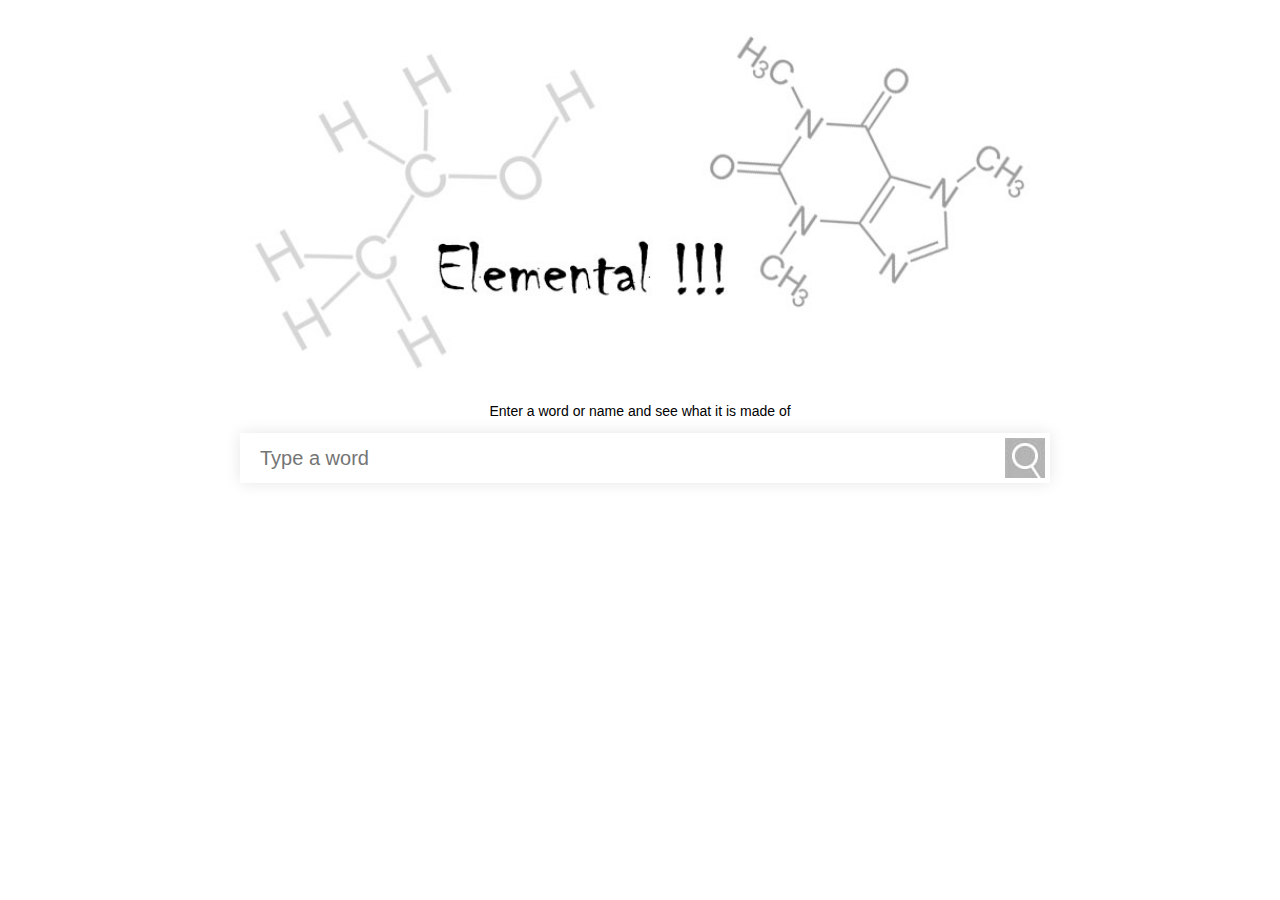
<file: elemental/index.html>
<html xmlns="http://www.w3.org/1999/xhtml">
<head>
<title>Word Element</title>
<meta charset="UTF-8">
<meta name="Description" content="Free website to analyze words to locate elements in them for fun and science">
<meta name="author" content="Abhinaba Basu">

<meta name="viewport" content="width=device-width, initial-scale=1.0, maximum-scale=1.0, user-scalable=no">
<link rel="stylesheet" type="text/css" href="default.css" />
<!--
<link rel="stylesheet" media="screen and (orientation:portrait)" type="text/css" href="small.css" />
<link rel="stylesheet" media="screen and (min-width:200px) and (max-width: 799px)" type="text/css" href="small.css" />
<link rel="stylesheet" media="screen and (min-width: 800px)" type="text/css" href="default.css" />
-->
<script type="text/javascript" src="http://www.google.com/jsapi"></script>
<script src="https://ajax.googleapis.com/ajax/libs/jquery/3.2.1/jquery.min.js"></script>
<script type="text/javascript">

    // Create the XHR object.
    function createCORSRequest(method, url) {
        var xhr = new XMLHttpRequest();
        if ("withCredentials" in xhr) {
            // XHR for Chrome/Firefox/Opera/Safari.
            xhr.open(method, url, true);
        } else if (typeof XDomainRequest != "undefined") {
            // XDomainRequest for IE.
            xhr = new XDomainRequest();
            xhr.open(method, url);
        } else {
            // CORS not supported.
            xhr = null;
        }
        return xhr;
    }

    function addResult(div, e){
        var elem = document.createElement("div");
        if(e.Real) {
            elem.className = "ResultBox";
        } else {
            elem.className = "ResultBoxFake";
        }
        
        var at = document.createElement("div");
        at.className = "AtNumber";
        at.appendChild(document.createTextNode(e.AtNumber));
        
        var sym = document.createElement("div");
        sym.className = "AtSymbol";
        sym.appendChild(document.createTextNode(e.Symbol));
        
        var name = document.createElement("div");
        name.className = "AtName";
        name.appendChild(document.createTextNode(e.Name));
        
        elem.appendChild(at);
        elem.appendChild(sym);
        elem.appendChild(name);
                
        div.appendChild(elem);
    }


    function addResultDetails(div, e, elemSet) {
        if(e.Description.length > 0 && !(elemSet[e.AtNumber]) ){
            var elem = document.createElement("div");
            elem.className = "ResultBoxDetailed";

            var atSymbol = document.createElement("div");
            atSymbol.className = "ResultBoxDetailedAtSymbol";
            atSymbol.appendChild(document.createTextNode(e.Symbol));
            elem.appendChild(atSymbol);
        
            var atDesc = document.createElement("div");
            atDesc.className = "ResultBoxDetailedAtDescription";
            atDesc.appendChild(document.createTextNode(e.Description));
            elem.appendChild(atDesc);
 
            div.appendChild(elem);

            elemSet[e.AtNumber] = true;
        }
    }

    // Make the actual CORS request.
    function fetchElement() {
        var words=document.getElementById('WordBox').value;
        $("#BannerImg").attr('src', "./banner_narrow.jpg");
        
        $("#ResultDetailsDiv").empty();
        $("#ResultDetailsDiv").hide();
        $("#ResultDiv").empty();
        $("#ResultDiv").hide();
        // This is a sample server that supports CORS.
        var url = 'http://elemental.eastus.cloudapp.azure.com?words=' + words;
        var xhr = createCORSRequest('GET', url);
        if (!xhr) {
            alert('CORS not supported');
            return;
        }

        // Response handlers.
        xhr.onload = function() {
            var text = xhr.responseText;
            var res = JSON.parse(text);
            if (res.length == 0){
                return;
            }

            var elementSet = [];
            resultDiv = document.getElementById("ResultDiv");
            resultDetDiv = document.getElementById("ResultDetailsDiv");
            for (var i=0; i < res.length; i++){
                var r = res[i];
                
                for(var j = 0; j < r.Elements.length; j++){
                    var e = r.Elements[j];
                    addResult(resultDiv, e);
                    addResultDetails(resultDetDiv, e, elementSet);
                }

                var breakBox1 = document.createElement("div");
                breakBox1.className = "ResultBoxBreak";
                resultDiv.appendChild(breakBox1);

                var breakBox2 = document.createElement("div");
                breakBox2.className = "ResultBoxBreak";
                resultDetDiv.appendChild(breakBox2);
            }
            
            $("#ResultDiv").fadeIn(1000);
            $("#ResultDetailsDiv").fadeIn(2000);

        };
        
        xhr.onerror = function() {
            $("#ResultDiv").html('<h3>Woops, there was an error making the request</h3>');
        };

        xhr.send();
    }

    // function to hook up enter key on word box to fetch elements
    $(function() {
        $("#WordBox").keypress(function (e) {
            if ((e.which && e.which == 13) || (e.keyCode && e.keyCode == 13)) {
                fetchElement()
                return false;
            } else {
                return true;
            }
        });
    });

</script>
</head>

<body>
    <div id="mainDiv">
        <img id="BannerImg" src="./banner.jpg" />
        <div id="InputDiv">
            <p id="DescriptionText">Enter a word or name and see what it is made of</p>
            <div id="SearchDiv">
                <input type="text" id="WordBox" placeholder="Type a word" maxlength="50">
                <button id="SearchButton" onclick="fetchElement()"></button>
            </div>
        </div>
       <div id="ResultDiv"></div>
       <div id="ResultDetailsDiv"></div>
    </div>
 </body>
</html>
</file>
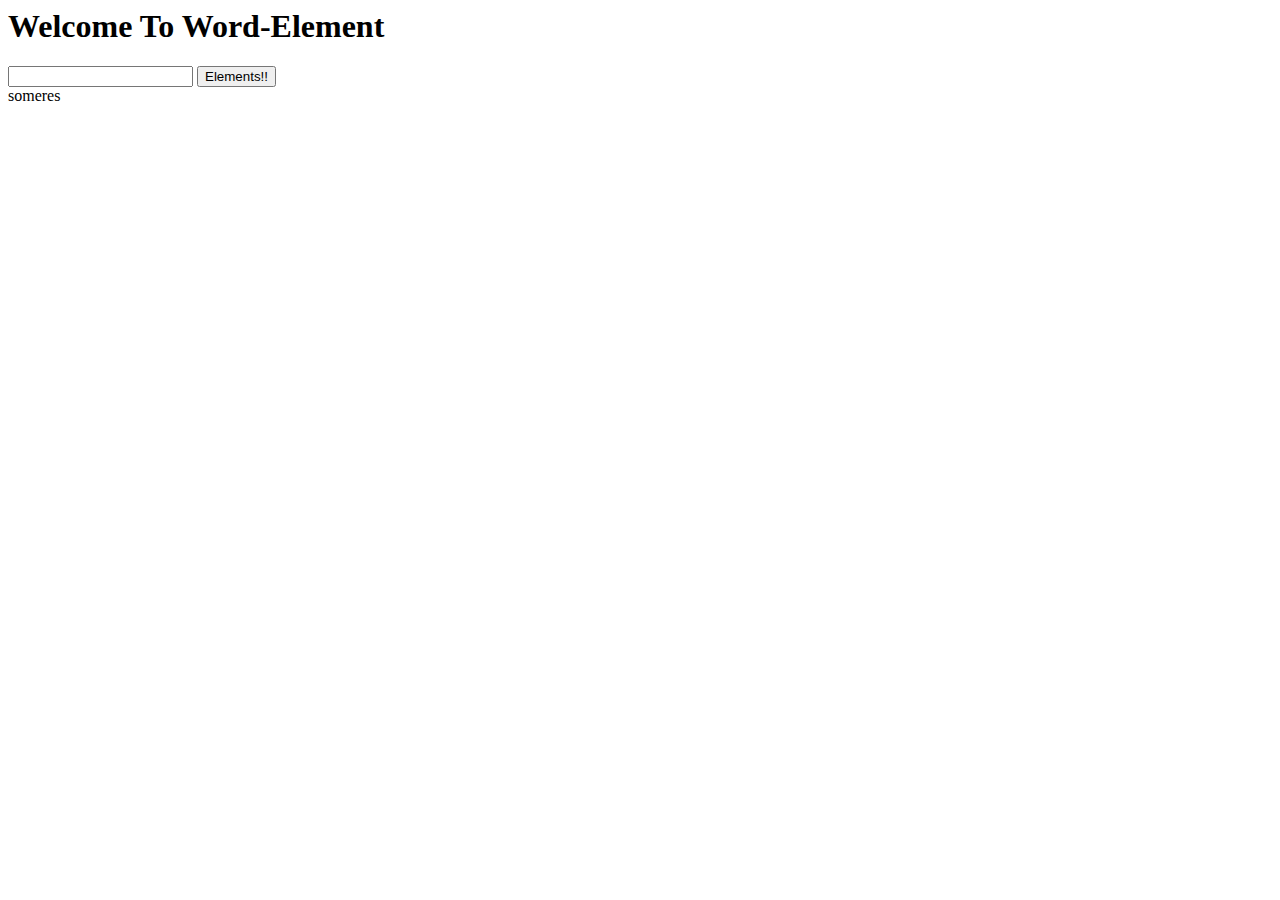
<file: wordelement.html>
<html xmlns="http://www.w3.org/1999/xhtml">
<head>
<title>Word Element</title>

<script type="text/javascript" src="http://www.google.com/jsapi"></script>
<script type="text/javascript">google.load("jquery", "1.6.0");</script>
<script type="text/javascript">

    // Create the XHR object.
    function createCORSRequest(method, url) {
        var xhr = new XMLHttpRequest();
        if ("withCredentials" in xhr) {
            // XHR for Chrome/Firefox/Opera/Safari.
            xhr.open(method, url, true);
        } else if (typeof XDomainRequest != "undefined") {
            // XDomainRequest for IE.
            xhr = new XDomainRequest();
            xhr.open(method, url);
        } else {
            // CORS not supported.
            xhr = null;
        }
        return xhr;
    }


    // Make the actual CORS request.
    function fetchElement() {
        var words=document.getElementById('WordBox').value;
        console.log(words);
         // This is a sample server that supports CORS.
        var url = 'http://localhost:8080?words=' + words;
        var xhr = createCORSRequest('GET', url);
        if (!xhr) {
            alert('CORS not supported');
            return;
        }

        // Response handlers.
        xhr.onload = function() {
            var text = xhr.responseText;
            var res = JSON.parse(text);
            if (res.length == 0){
                return;
            }
            var str = '';
            for (var i=0; i < res.length; i++){
                var r = res[i];
                str += '<h3>';
                str += r.Word;
                str += '</h3>';
                str += '<br>';
                
                for(var j = 0; j < r.Elements.length; j++){
                    var e = r.Elements[j];
                    str += '<sup>' + e.AtNumber + '</sup>';
                    str += e.Symbol;
                    str += ' ';
                }

                str += '\r\n';
            }

            $("#ResultDiv").html(str);

            console.log(res);
        };
        
        xhr.onerror = function() {
            $("#ResultDiv").html('<h3>Woops, there was an error making the request</h3>');
        };

        xhr.send();
    }

</script>
</head>

<body>
    <h1>Welcome To Word-Element</h1>
    <input type="text" id="WordBox" />
    <input type="button" value="Elements!!" onclick="fetchElement()" />
    <div id="ResultDiv">someres</div>
</body>

</html>
</file>
<file: elemental/default.css>
body
{
    font-family: helvetica, Arial Black, Arial;
    font-size:10pt;
    background-color: #ffffff;
}
        
#mainDiv
{
    max-width: 800px;
    margin-left: auto;
    margin-right: auto;
    background-color: #ffffff;
    padding: 10px;
}

#InputDiv
{
	width: 100%;
    margin-left: auto;
    margin-right: auto;
    text-align: center;
    justify-content: center;
}

#Header
{
    font-family: helvetica, Arial Black, Arial;
    font-size: 20pt;
}

#DescriptionText
{
    font-size: 14px;
}

#SearchDiv
{
    margin-left: auto;
    margin-right:auto;
    display: flex;
    width: 100%;
    border: 5px solid white; 
    -webkit-box-shadow: 
      inset 0 0 8px  rgba(0,0,0,0.1),
            0 0 16px rgba(0,0,0,0.1); 
    -moz-box-shadow: 
      inset 0 0 8px  rgba(0,0,0,0.1),
            0 0 16px rgba(0,0,0,0.1); 
    box-shadow: 
      inset 0 0 8px  rgba(0,0,0,0.1),
            0 0 16px rgba(0,0,0,0.1); 
    background: rgba(255,255,255,0.5);
}

#WordBox
{
    flex: 1;
    -webkit:flex: 1;
    -ms-flex: 1;
    float: left;

    height: 40px;
    border: none; 
    padding-left: 15px;
    padding-right: 15px;
    margin: 0px 0px 0px 0px;
        
    font-size: 20px;
}

@media screen and (max-width: 399px) 
{
    #WordBox
    {
        flex: 1;
        -webkit:flex: 1;
        -ms-flex: 1;
         float: left;

        height: 40px;
        border: none; 
        padding-left: 15px;
        padding-right: 15px;
        margin: 0px 0px 0px 0px;
        font-size: 12px;
    }
}

#WordBox:focus
{
    outline: none;
}

#SearchButton
{
    background:url(search.jpg) no-repeat;
    cursor:pointer;
    width: 40px;
    border:
           
           none;
    padding: 0px;
    margin: 0px 0px 0px 0px;
    float:right;
}

#SearchButton:focus
{
    outline: none;
}

#BannerImg
{
    width: 100%;
    margin-left: auto;
    margin-right: auto;
}

img.ImageElement
{
    width: 75px;
    height: 75px;
    margin: 5px;
}

#ResultDetailsDiv
{
    padding-top: 15px;
    text-align: center;
    justify-content: center;
}

#ResultDiv
{
    padding-top: 15px;
    text-align: center;
    justify-content: center;
}

.ResultBoxBreak
{
    clear: both;
}


.ResultBox
{
    border: 2px solid black;
    width: 60px;
    height: 60px;
    float: left;
    margin: 5px;
    color: black; 
    background-color: white;
}

.ResultBoxFake
{
    border: 2px solid black;
    width: 60px;
    height: 60px;
    float: left;
    margin: 5px;
    color: black; 
    background-color: #efefef;
}

.AtNumber
{
    padding: 2px
    font-size: 10px;
    text-align: left;
}

.AtSymbol
{
    font-size: 20px;
    font-weight: bold;
    text-align: center;
    padding: 3px;
}

.AtName
{
    font-size: 10px;
    text-align: center;
}

.ResultBoxDetailed{
    text-align: left;
    float: left;
}

.ResultBoxDetailedAtSymbol{
    font-weight: bold;
    font-size: 12px;
    padding: 3px;
    float: left;
    width: 20px;
}

.ResultBoxDetailedAtDescription{
    font-size: 12px;
    padding: 3px;
    float: left;
}

a:link
{
    text-decoration: none;
    color: #BBBBBB;
}

a:visited
{
    text-decoration: none;
    color: #BBBBBB;
}
        
a:hover
{
    color: black;
    text-decoration:none;
}

h1.title
{
    font-family:Arial Black, Arial;
    font-size:16pt;
}

h1.groupHeader
{
    font-family:Arial Black, Arial;
    text-transform: uppercase;
    font-size:14pt;
}
img
{
    border-style: none;
}

table.applist
{
    border:none;
}

table.applist td
{
    padding: 5px;
}

td.tdAppIcon
{
    width: 100px;
}

td.tdAppName
{
    width: 120px;
    padding: 5px;
}
</file>
<file: elemental/small.css>
body
{
    font-family: helvetica, Arial Black, Arial;
    font-size:10pt;
    background-color: #ffffff;
}
        
#mainDiv
{
    width: 100%;
    margin-right: auto;
    background-color: #ffffff;
}

#InputDiv
{
    width: 100%;
    margin-right: auto;
    text-align: center;
    justify-content: center;
}

#Header
{
    font-family: helvetica, Arial Black, Arial;
    font-size: 20pt;
}

#DescriptionText
{
    font-size: 14px;
}

#SearchDiv
{
    margin-left: auto;
    margin-right:auto;
    display: flex;
    width: 100%;
    border: 5px solid white; 
    -webkit-box-shadow: 
      inset 0 0 8px  rgba(0,0,0,0.1),
            0 0 16px rgba(0,0,0,0.1); 
    -moz-box-shadow: 
      inset 0 0 8px  rgba(0,0,0,0.1),
            0 0 16px rgba(0,0,0,0.1); 
    box-shadow: 
      inset 0 0 8px  rgba(0,0,0,0.1),
            0 0 16px rgba(0,0,0,0.1); 
    background: rgba(255,255,255,0.5);
}

#WordBox
{
    flex: 1;
    -webkit:flex: 1;
    -ms-flex: 1;
     float: left;
    height: 40px;
    border: none; 
    padding: 15px;
    background: rgba(255,255,255,0.5);
    margin: 0px 0px 0px 0px;
    font-size: 20px;
    
}

#WordBox:focus
{
    outline: none;
}

#SearchButton
{
    background:url(search.png) no-repeat;
    cursor:pointer;
    width: 40px;
    height: 40px;
    border: none;
    padding: 0px;
    margin: 0px 0px 0px 0px;
    float:right;
}

#SearchButton:focus
{
    outline: none;
}

#BannerImg
{
    width: 100%;
    margin-left: auto;
    margin-right: auto;
}

img.ImageElement
{
    width: 50px;
    height: 50px;
    margin: 2px;
}

#ResultImgDiv
{
    padding: 15px 0px 0px 0px;
    text-align: center;
    justify-content: center;
}

#ResultDiv
{
    padding: 15px 0px 0px 0px;
    text-align: center;
    justify-content: center;
}

.ResultBox
{
    border: 2px solid black;
    width: 60px;
    height: 60px;
    float: left;
    margin: 5px;
    color: black; 
    background-color: white;
}

.ResultBoxFake
{
    border: 2px solid black;
    width: 60px;
    height: 60px;
    float: left;
    margin: 5px;
    color: black; 
    background-color: #efefef;
}

.AtNumber
{
    padding: 2px;
    font-size: 10px;
    text-align: left;
}

.AtSymbol
{
    font-size: 20px;
    font-weight: bold;
    text-align: center;
    padding: 3px;
}

.AtName
{
    font-size: 10px;
    text-align: center;
}

a:link
{
    text-decoration: none;
    color: #BBBBBB;
}

a:visited
{
    text-decoration: none;
    color: #BBBBBB;
}
        
a:hover
{
    color: black;
    text-decoration:none;
}

h1.title
{
    font-family:Arial Black, Arial;
    font-size:16pt;
}

h1.groupHeader
{
    font-family:Arial Black, Arial;
    text-transform: uppercase;
    font-size:14pt;
}
img
{
    border-style: none;
}

table.applist
{
    border:none;
}

table.applist td
{
    padding: 5px;
}

td.tdAppIcon
{
    width: 100px;
}

td.tdAppName
{
    width: 120px;
    padding: 5px;
}
</file>
